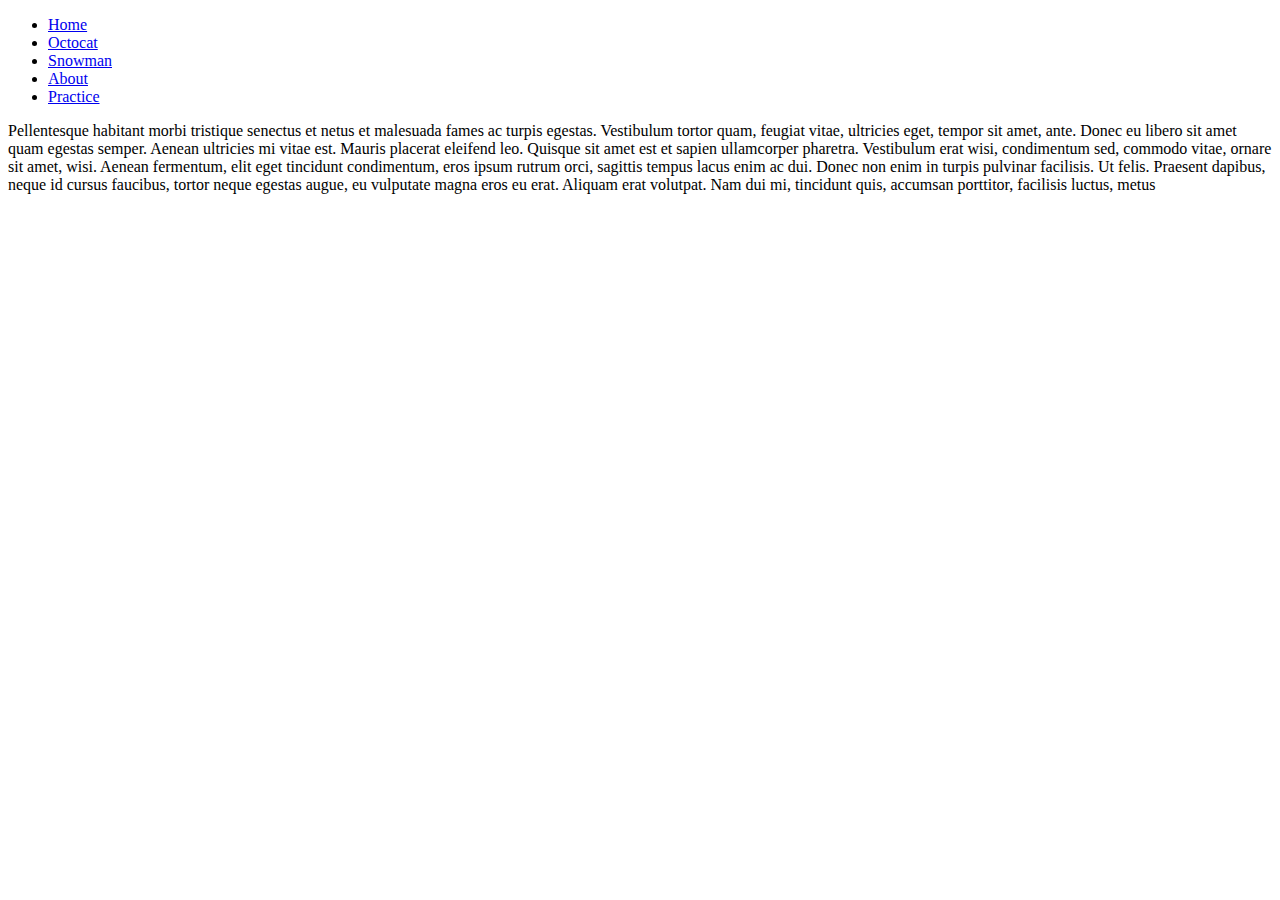
<file: index.html>
<!DOCTYPE html>
<html>
<head>
	<title> Lab 13 Part 2 </title>
</head>
<body>

	<ul>
		
			<li> <a href="home.html"> Home </a> </li>
			<li> <a href="http://octodex.github.com/"> Octocat </a> </li>
			<li> <a href="http://unicodesnowmanforyou.com/"> Snowman </a> </li>
			<li> <a href="about.html"> About </a> </li>
			<li> <a href="practice.html"> Practice </a> </li>

	</ul>

	<p>Pellentesque habitant morbi tristique senectus et netus et malesuada fames ac turpis egestas. Vestibulum tortor quam, feugiat vitae, ultricies eget, tempor sit amet, ante. Donec eu libero sit amet quam egestas semper. Aenean ultricies mi vitae est. Mauris placerat eleifend leo. Quisque sit amet est et sapien ullamcorper pharetra. Vestibulum erat wisi, condimentum sed, commodo vitae, ornare sit amet, wisi. Aenean fermentum, elit eget tincidunt condimentum, eros ipsum rutrum orci, sagittis tempus lacus enim ac dui. Donec non enim in turpis pulvinar facilisis. Ut felis. Praesent dapibus, neque id cursus faucibus, tortor neque egestas augue, eu vulputate magna eros eu erat. Aliquam erat volutpat. Nam dui mi, tincidunt quis, accumsan porttitor, facilisis luctus, metus</p>

</body>
</html>
</file>
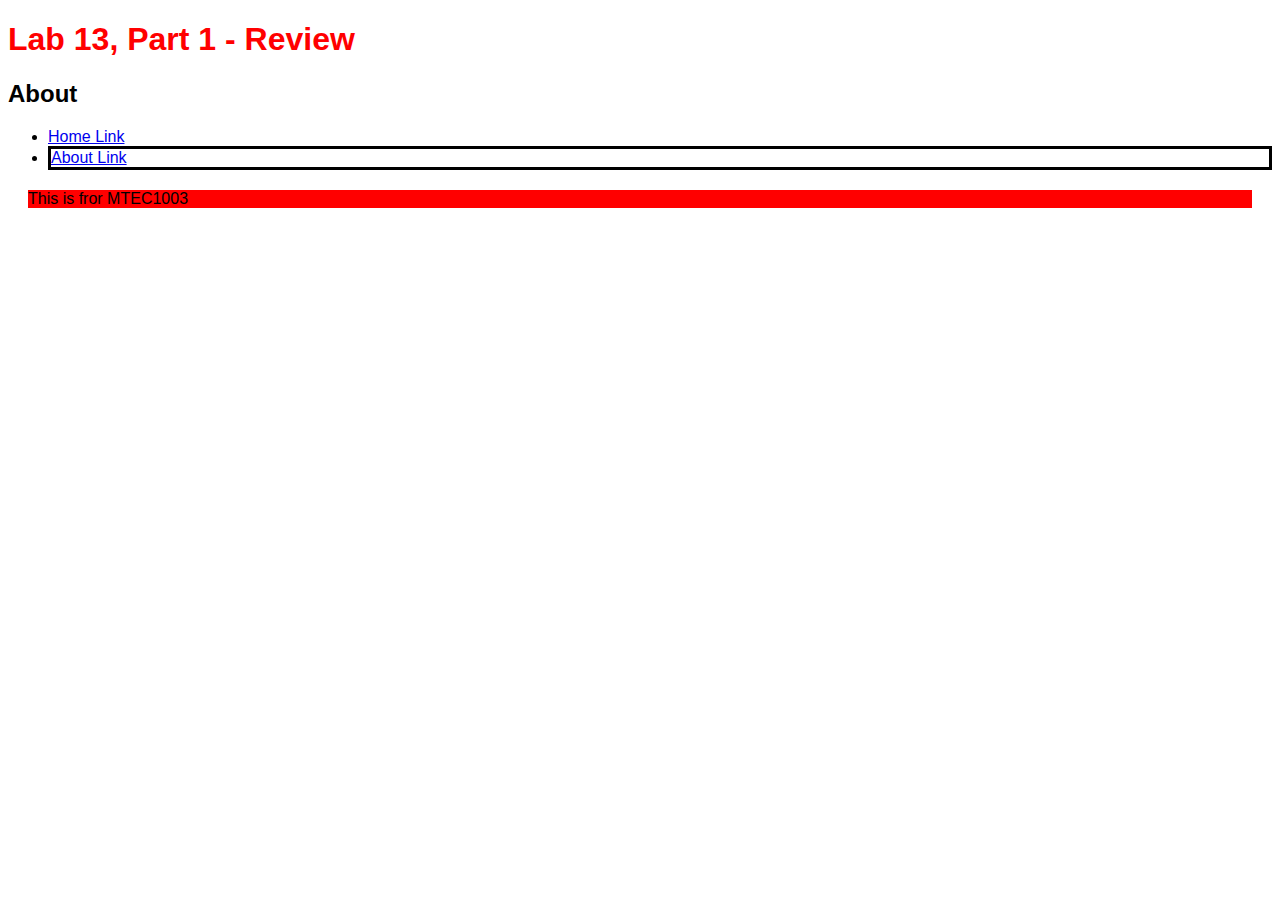
<file: about.html>
<!DOCTYPE html>
<html>
<head>
	<title> Lab 13 About </title>
	<link rel="stylesheet" type="text/css" href="mystyle.css">
</head>
<body>

	<h1> Lab 13, Part 1 - Review </h1>

	<h2> About </h2>

	<ul>
		
		<li> <a href="home.html"> Home Link </a></li>
		<li class="active"> <a href="about.html"> About Link </a></li>

	</ul>

	<p> This is fror MTEC1003 </p>

</body>
</html>
</file>
<file: mystyle.css>
h1 {
	color: red;
}

.active {
	border-style: solid;
	border-width: 3px;
	border-color: black;
}

body {
	background-image: url(http://images.wikia.com/adventuretimewithfinnandjake/images/3/3a/S1e1_flip_out.png);
	background-repeat: repeat;
	font-family: sans-serif;
}

p {
	background-color: red;
	margin: 20px;
}
</file>
